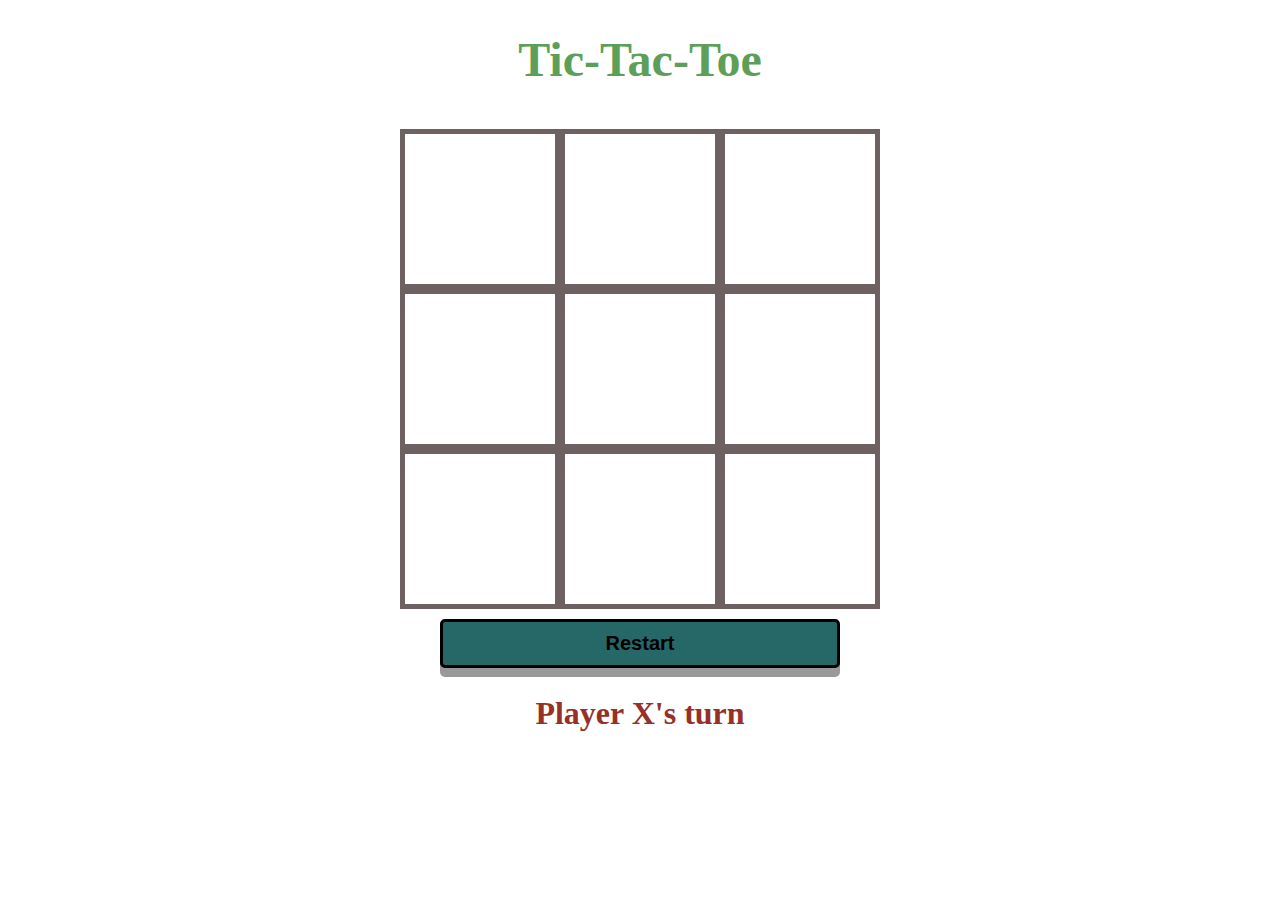
<file: index.html>
<!DOCTYPE html>
<html lang="en">
<head>
    <meta charset="UTF-8">
    <meta http-equiv="X-UA-Compatible" content="IE=edge">
    <meta name="viewport" content="width=device-width, initial-scale=1.0">
    <link rel="stylesheet" href="Tic-tac.css">
    <title>Tic-tac-toe</title>
</head>
<body>
    <div class="container">
        <h1>Tic-Tac-Toe</h1>
        <div class="resultContainer">
            <div id="gameover"></div>
            <button class="buttonbtn" id="restartbtn">New Game</button>
        </div>
        <div class="dashboard">
 
            <div class="box" cellIndex="0"></div>
            <div class="box" cellIndex="1"></div>
            <div class="box" cellIndex="2"></div>
            <div class="box" cellIndex="3"></div>
            <div class="box" cellIndex="4"></div>
            <div class="box" cellIndex="5"></div>
            <div class="box" cellIndex="6"></div>
            <div class="box" cellIndex="7"></div>
            <div class="box" cellIndex="8"></div>

        </div>
        <button class="button" id="restartBtn">Restart</button>
        <h2 id ="gamestatus"></h2>
        
    </div>
    <script src="tic-tac-toe.js"></script>
</body>
</html>
</file>
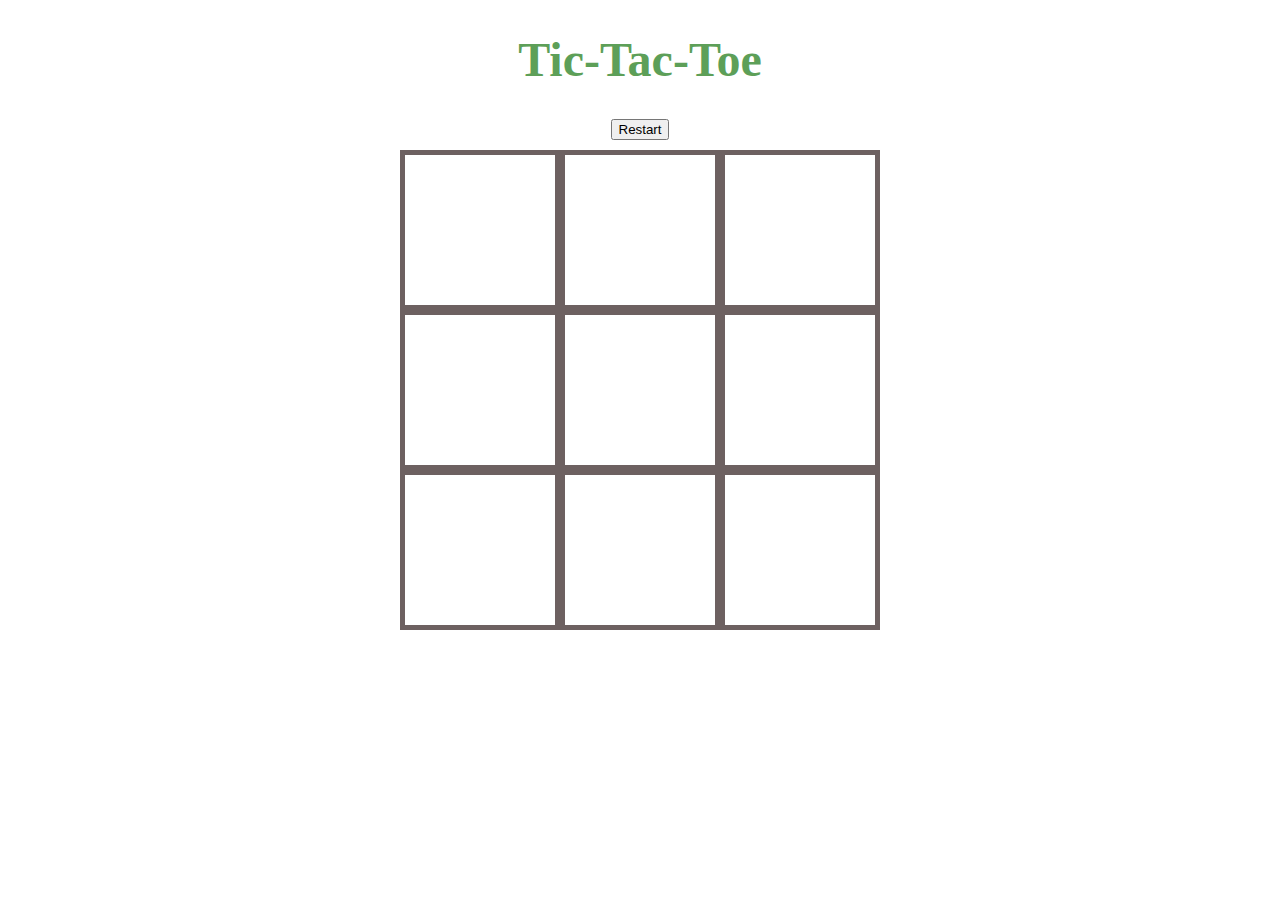
<file: Tic-tac.html>
<!DOCTYPE html>
<html lang="en">
<head>
    <meta charset="UTF-8">
    <meta http-equiv="X-UA-Compatible" content="IE=edge">
    <meta name="viewport" content="width=device-width, initial-scale=1.0">
    <link rel="stylesheet" href="Tic-tac.css">
    <title>Game</title>
</head>
<body>
    <div class="container">
        <h1>Tic-Tac-Toe</h1>
        <button id="restartBtn">Restart</button>
        <div class="dashboard">
 
            <div class="box" cellIndex="0"></div>
            <div class="box" cellIndex="1"></div>
            <div class="box" cellIndex="2"></div>
            <div class="box" cellIndex="3"></div>
            <div class="box" cellIndex="4"></div>
            <div class="box" cellIndex="5"></div>
            <div class="box" cellIndex="6"></div>
            <div class="box" cellIndex="7"></div>
            <div class="box" cellIndex="8"></div>

        </div>
        <h2 id ="gamestatus"></h2>
    </div>
    <script src="tic-tac-toe.js"></script>
</body>
</html>
</file>
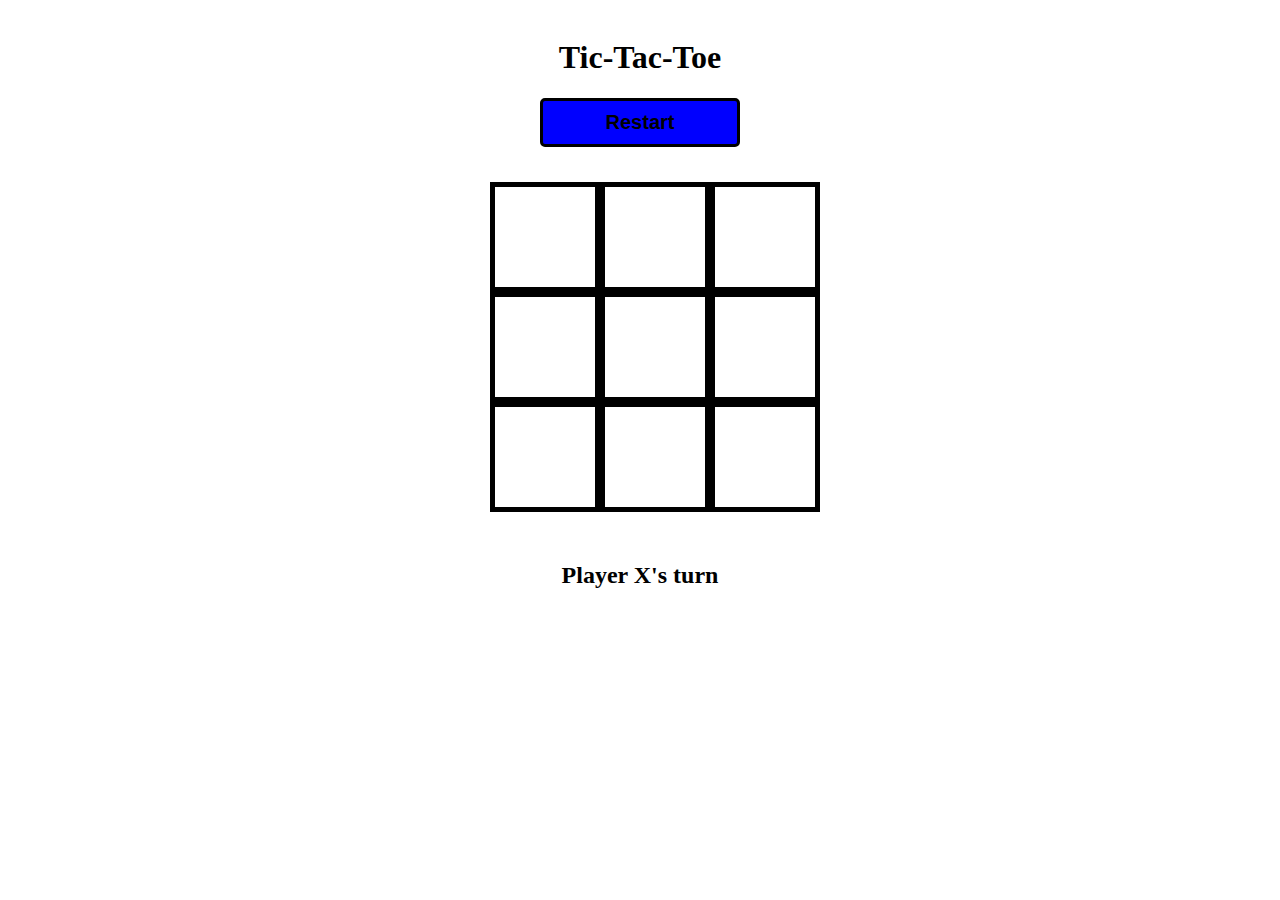
<file: Tic-tac-toe/Tic-tac.html>
<!DOCTYPE html>
<html lang="en">
<head>
    <meta charset="UTF-8">
    <meta http-equiv="X-UA-Compatible" content="IE=edge">
    <meta name="viewport" content="width=device-width, initial-scale=1.0">
    <link rel="stylesheet" href="Tic-tac.css">
    <title>grid css</title>
</head>
<body>
    <div class="container">
        <h1>Tic-Tac-Toe</h1>
        <button id="restartBtn">Restart</button>
        <div class="dashboard">
 
            <div class="box" cellIndex="0"></div>
            <div class="box" cellIndex="1"></div>
            <div class="box" cellIndex="2"></div>
            <div class="box" cellIndex="3"></div>
            <div class="box" cellIndex="4"></div>
            <div class="box" cellIndex="5"></div>
            <div class="box" cellIndex="6"></div>
            <div class="box" cellIndex="7"></div>
            <div class="box" cellIndex="8"></div>

        </div>
        <h2 id ="gamestatus"></h2>
    </div>
    <script src="tic-tac-toe.js"></script>
</body>
</html>
</file>
<file: Tic-tac.css>
.container{
    text-align: center;
    padding: 0;
    margin: 0;
}

.box{
    width: 150px;
    height: 150px;
    border: 5px solid rgb(109, 97, 97);
    background: rgb(255, 255, 255);
    cursor: pointer;
    font-size: 120px;
    color: rgb(42, 80, 108);
}    

.dashboard{
    display: grid;
    grid-template-columns: repeat(3,auto);
    margin: auto;
    width: 480px;
    padding: 10px;
}

.dashboard :hover{
    background-color:rgb(187, 180, 180);
}
.button{
    border: solid;
    padding-top: 10px;
    padding-bottom: 10px;
    color:  black;
    font-weight: bold;
    width: 400px;
    border-radius: 5px;
    background: rgb(38, 104, 103);
    font-size: 20px;
    box-shadow: 0 9px #999;
    cursor: pointer;
    
}

.button:hover {background-color: #3e8e41}

.button:active {
  background-color: #3e8e41;
  box-shadow: 0 5px #666;
  transform: translateY(4px);
}
h2{
    color: rgb(150, 48, 41);
    font-size: 2em;
}
h1{
    color: rgb(93, 159, 88);
    font-size: 3em;
    /* padding: 5px; */
}
.resultContainer{
    position: absolute;
    width: 40%;
    height: 300px;
    background: rgba(175, 181, 161,.7);
    left: 30%;
    right: 30%;
    top: 30%;
    border-radius: 25px;
    color: #3e8e41;
    font-weight: 800;
}
#gameover{
    font-size: 40px;
    margin-top: 40px;
    padding-bottom: 10px;
}
.buttonbtn{
    border: solid;
    padding-top: 10px;
    padding-bottom: 10px;
    color:  black;
    font-weight: bold;
    width: 150px;
    border-radius: 5px;
    background: rgb(38, 104, 103);
    font-size: 20px;
    box-shadow: 0 9px #999;
    cursor: pointer;
    margin-top: 80px;
}
.buttonbtn:hover {background-color: #3e8e41}

.buttonbtn:active {
  background-color: #3e8e41;
  box-shadow: 0 5px #666;
  transform: translateY(4px);
}
</file>
<file: Tic-tac-toe/Tic-tac.css>
.container{
    text-align: center;
    padding: 10px;
}

.box{
    width: 100px;
    height: 100px;
    border: 5px solid black;
    cursor: pointer;
    font-size: 90px;
    
}


.dashboard{

    display: grid;
    grid-template-columns: repeat(3,auto);
    margin: auto;
    width: 300px;
    padding: 30px;

}
button{
    border: solid;
    padding-top: 10px;
    padding-bottom: 10px;
    color:  black;
    font-weight: bold;
    width: 200px;
    margin-bottom: 5px;
    border-radius: 5px;
    background: blue;
    font-size: 20px;
}
</file>
